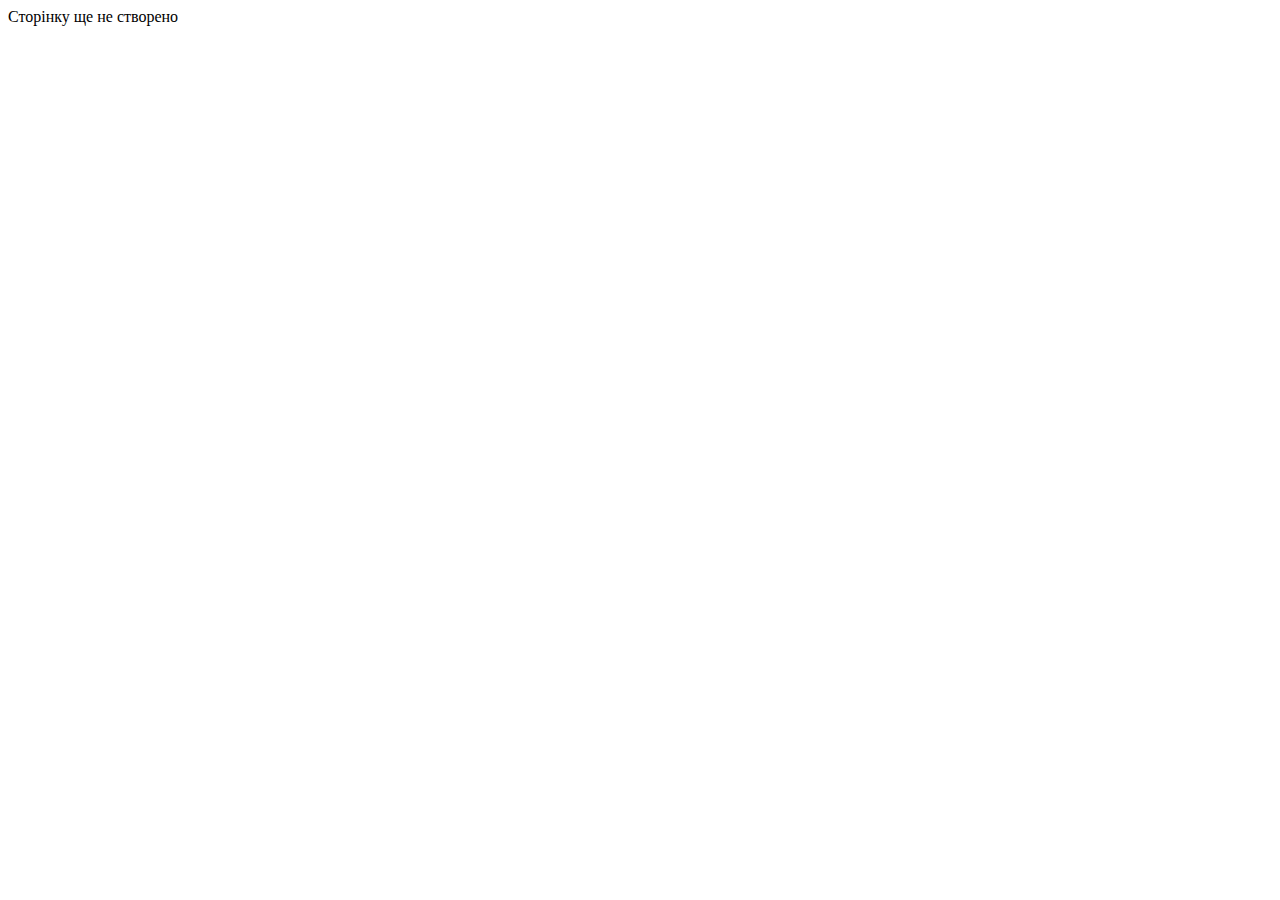
<file: none.html>
<!DOCTYPE html>
<html lang="en">
<head>
    <meta charset="UTF-8">
    <meta http-equiv="X-UA-Compatible" content="IE=edge">
    <meta name="viewport" content="width=, initial-scale=1.0">
    <title>Document</title>
</head>
<body>
    Сторінку ще не створено
</body>
</html>
</file>
